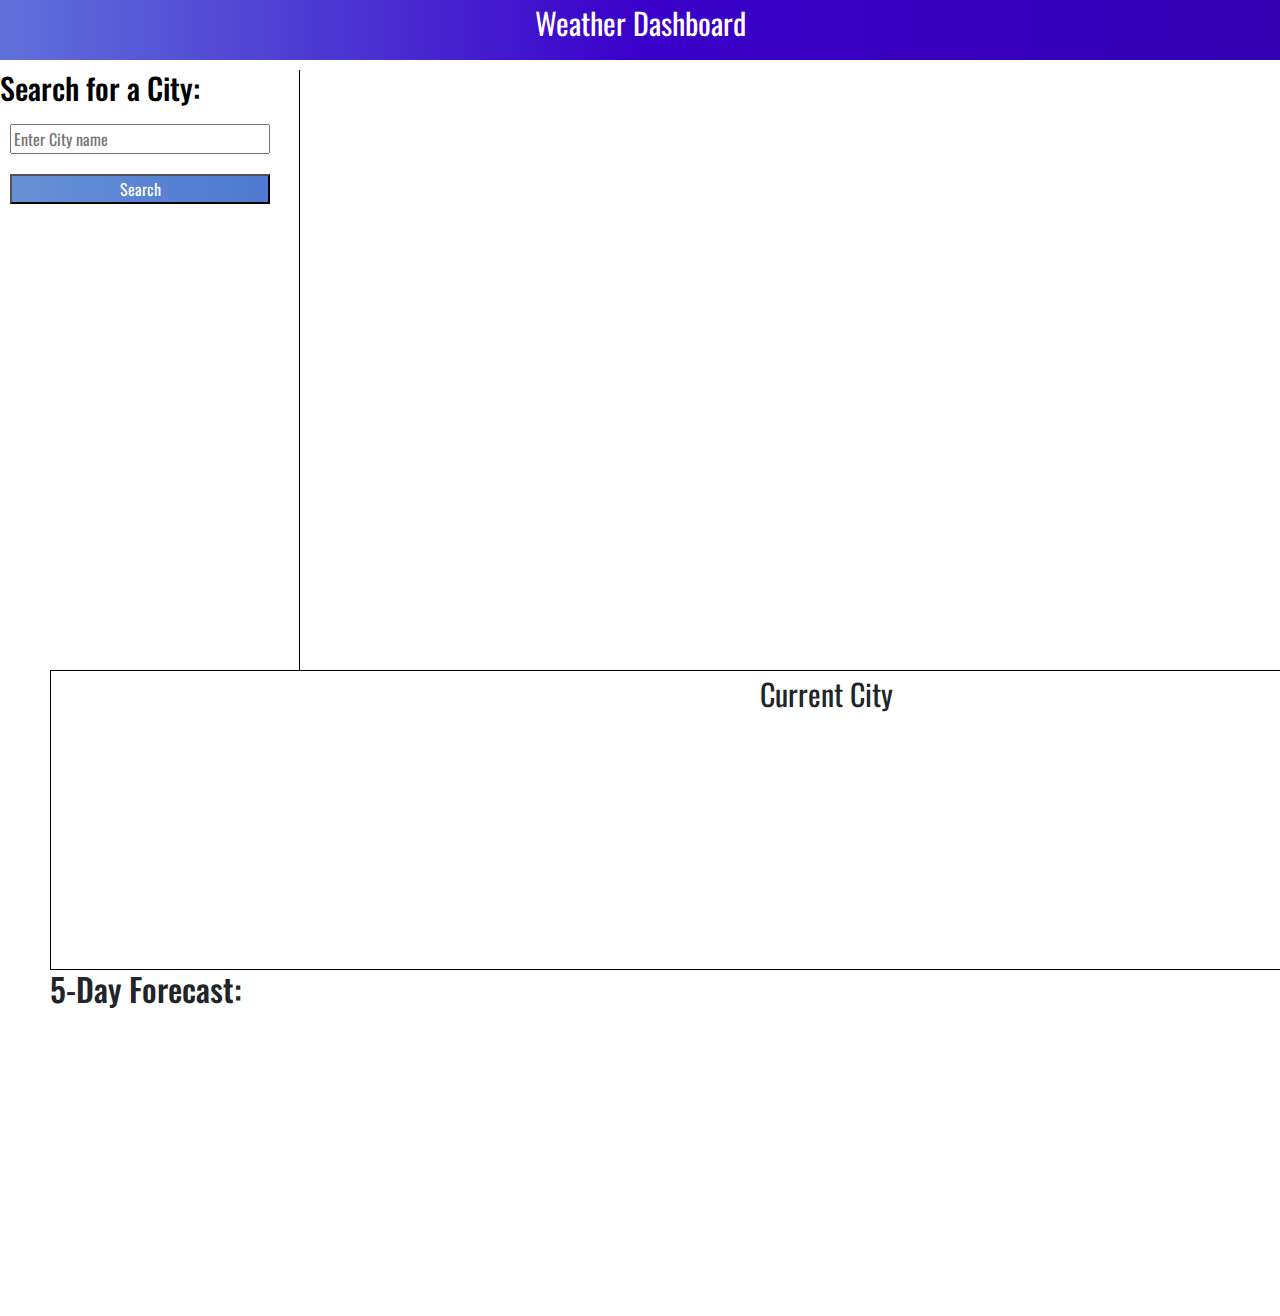
<file: index.html>
<!DOCTYPE html>
<html lang="en">
<head>
    <meta charset="UTF-8">
    <meta name="viewport" content="width=device-width, initial-scale=1.0">
    <link rel="preconnect" href="https://fonts.googleapis.com">
    <link rel="preconnect" href="https://fonts.gstatic.com" crossorigin>
    <link href="https://fonts.googleapis.com/css2?family=Oswald:wght@300&display=swap" rel="stylesheet">
    <link rel="stylesheet" href="https://cdn.jsdelivr.net/npm/bootstrap@5.1.3/dist/css/bootstrap.min.css">
    <link rel="stylesheet" href="./main/assets/css/style.css">
    <title>Weather Dashboard</title>
</head>
<body>
    <header id="">Weather Dashboard</header>
<div>
    <div id="cities">
        <h1>Search for a City:</h1>
        <input type="text" id="searchCity" placeholder="Enter City name">
        <button id="searchButton" id="fetchButton">Search</button>
        <form id="previousCities"></form>
    </div>

    <div  id="weather">
        <section id= "currentCity">Current City</section>
        <h2> 5-Day Forecast: </h2>
        <section id="forecast"></section>
    </div>

</div>
    
    <script
    src="https://code.jquery.com/jquery-3.7.1.js"
    integrity="sha256-eKhayi8LEQwp4NKxN+CfCh+3qOVUtJn3QNZ0TciWLP4="
    crossorigin="anonymous"></script>
    <script src="./main/assets/js/scritp.js"></script>
</body>
</html>
</file>
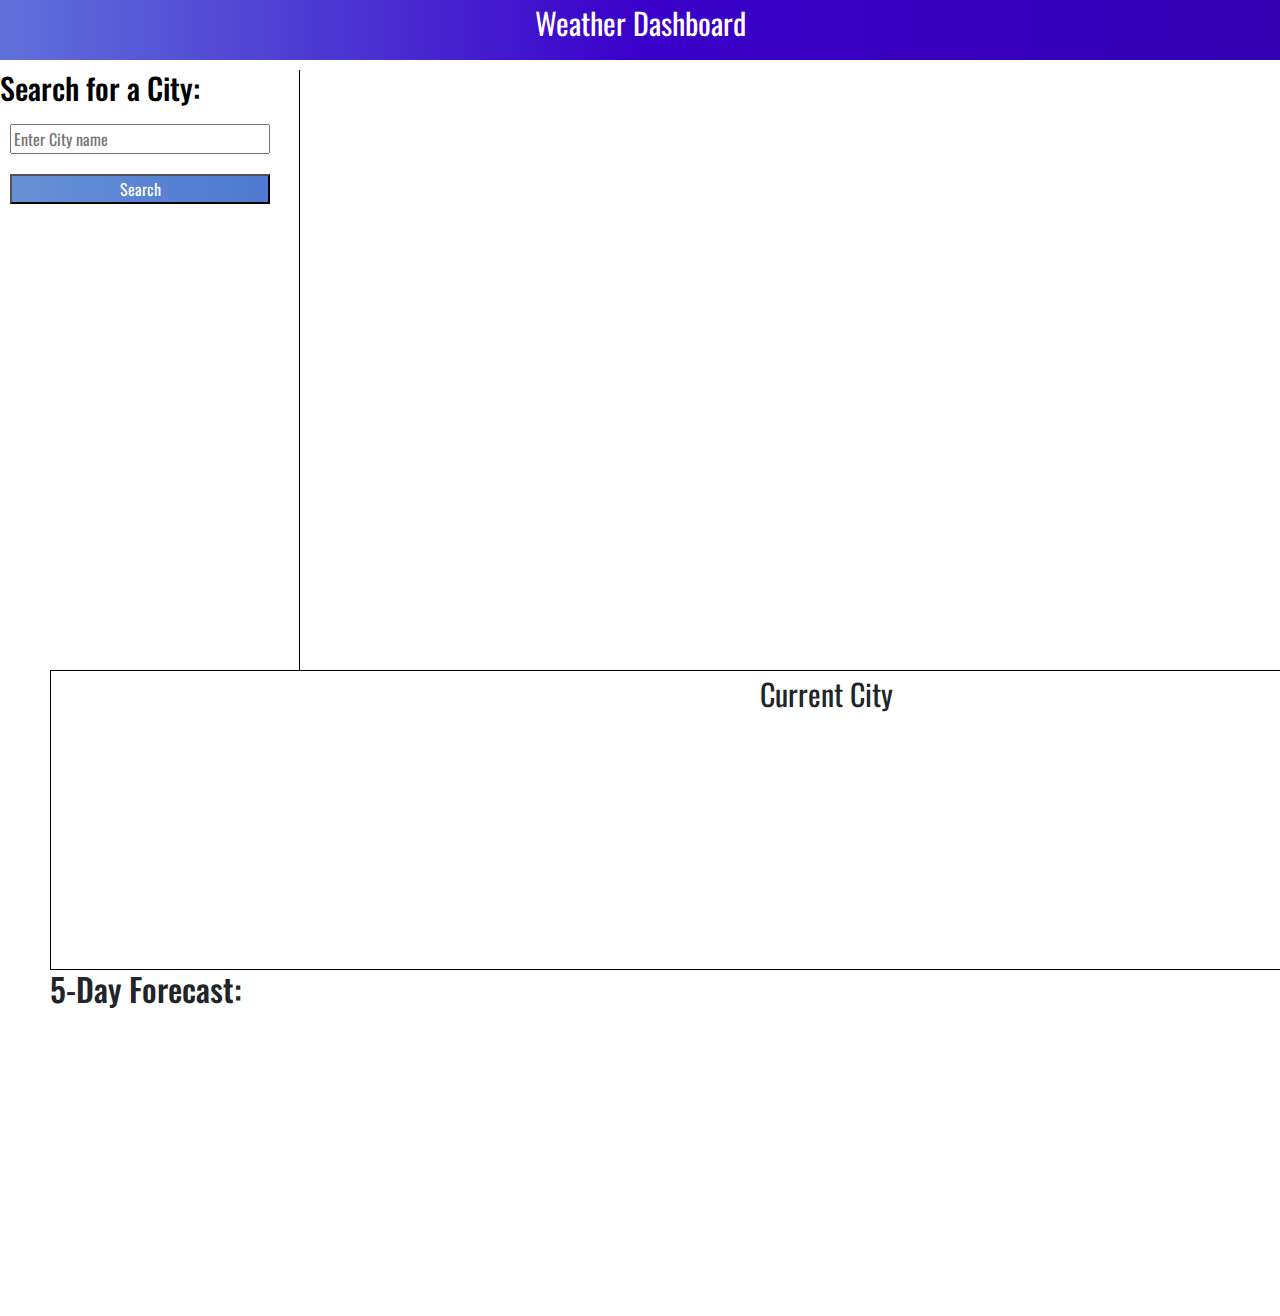
<file: main/index.html>
<!DOCTYPE html>
<html lang="en">
<head>
    <meta charset="UTF-8">
    <meta name="viewport" content="width=device-width, initial-scale=1.0">
    <link rel="preconnect" href="https://fonts.googleapis.com">
    <link rel="preconnect" href="https://fonts.gstatic.com" crossorigin>
    <link href="https://fonts.googleapis.com/css2?family=Oswald:wght@300&display=swap" rel="stylesheet">
    <link rel="stylesheet" href="https://cdn.jsdelivr.net/npm/bootstrap@5.1.3/dist/css/bootstrap.min.css">
    <link rel="stylesheet" href="./assets/style.css">
    <title>Weather Dashboard</title>
</head>
<body>
    <header id="">Weather Dashboard</header>
<div>
    <div id="cities">
        <h1>Search for a City:</h1>
        <input type="text" id="searchCity" placeholder="Enter City name">
        <button id="searchButton" id="fetchButton">Search</button>
        <form id="previousCities"></form>
    </div>

    <div  id="weather">
        <section id= "currentCity">Current City</section>
        <h2> 5-Day Forecast: </h2>
        <section id="forecast"></section>
    </div>

</div>
    
    <script
    src="https://code.jquery.com/jquery-3.7.1.js"
    integrity="sha256-eKhayi8LEQwp4NKxN+CfCh+3qOVUtJn3QNZ0TciWLP4="
    crossorigin="anonymous"></script>
    <script src="./assets/scritp.js"></script>
</body>
</html>
</file>
<file: main/assets/css/style.css>
body {
    background-color: white;
    font-family: 'Oswald';
}

header {
    background-image: linear-gradient( to right, #6071da, #3A00CA, #3300B2 );
    display: flex;
    width: 100%;
    height: 60px;
    color: white;
    font-size: 30px;
    justify-content: center;
    text-align: center;
    font-style: bold;
}



#cities {
    display: flex;
    float: left;
    border-right: 1px black solid;
    height: 600px;
    width: 300px;
    flex-direction: column;
    flex-wrap: wrap;
    margin-top: 10px;
}

#cities h1 {
    font-size: 30px;
    color: black;
}

input {
    height: 30px;
    width: 260px;
    margin: 10px;
    
}


button {
    background-image: linear-gradient(to right, #6790D6, #4D79D1 );
    color: white;
    margin: 10px;
    width: 260px;
    
    
}

#previousCities {
    float: left;
    display: flex;
    flex-direction: column;
}

#weather {
justify-content: center;
display: flex;
flex-direction: column;
flex-wrap: wrap;
margin-top: 10px;
width: 1603px;
padding-left: 50px;

}

#currentCity {
    display: flex;
    height: 300px;
    font-size: 30px;
    justify-content: center;
    border: black 1px solid; 
}

h2 {
display: flex;
justify-content: left;


}

#forecast {
    display: flex;
    font-size: 24px;
    height: 300px;
    font-size: 18px;
    text-align: left;
    justify-content: center;
    
}


#forecast div {
    border: 1px black solid;
    font-size: 24px;
    display: flex;
    padding: 10px;
    margin: 10px;
    color: white;
    background-color: #3300B2 ;
   

}
</file>
<file: main/assets/style.css>
body {
    background-color: white;
    font-family: 'Oswald';
}

header {
    background-image: linear-gradient( to right, #6071da, #3A00CA, #3300B2 );
    display: flex;
    width: 100%;
    height: 60px;
    color: white;
    font-size: 30px;
    justify-content: center;
    text-align: center;
    font-style: bold;
}



#cities {
    display: flex;
    float: left;
    border-right: 1px black solid;
    height: 600px;
    width: 300px;
    flex-direction: column;
    flex-wrap: wrap;
    margin-top: 10px;
}

#cities h1 {
    font-size: 30px;
    color: black;
}

input {
    height: 30px;
    width: 260px;
    margin: 10px;
    
}


button {
    background-image: linear-gradient(to right, #6790D6, #4D79D1 );
    color: white;
    margin: 10px;
    width: 260px;
    
    
}

#previousCities {
    float: left;
    display: flex;
    flex-direction: column;
}

#weather {
justify-content: center;
display: flex;
flex-direction: column;
flex-wrap: wrap;
margin-top: 10px;
width: 1603px;
padding-left: 50px;

}

#currentCity {
    display: flex;
    height: 300px;
    font-size: 30px;
    justify-content: center;
    border: black 1px solid; 
}

h2 {
display: flex;
justify-content: left;


}

#forecast {
    display: flex;
    font-size: 24px;
    height: 300px;
    font-size: 18px;
    text-align: left;
    justify-content: center;
    
}


#forecast div {
    border: 1px black solid;
    font-size: 24px;
    display: flex;
    padding: 10px;
    margin: 10px;
    color: white;
    background-color: #3300B2 ;
   

}
</file>
